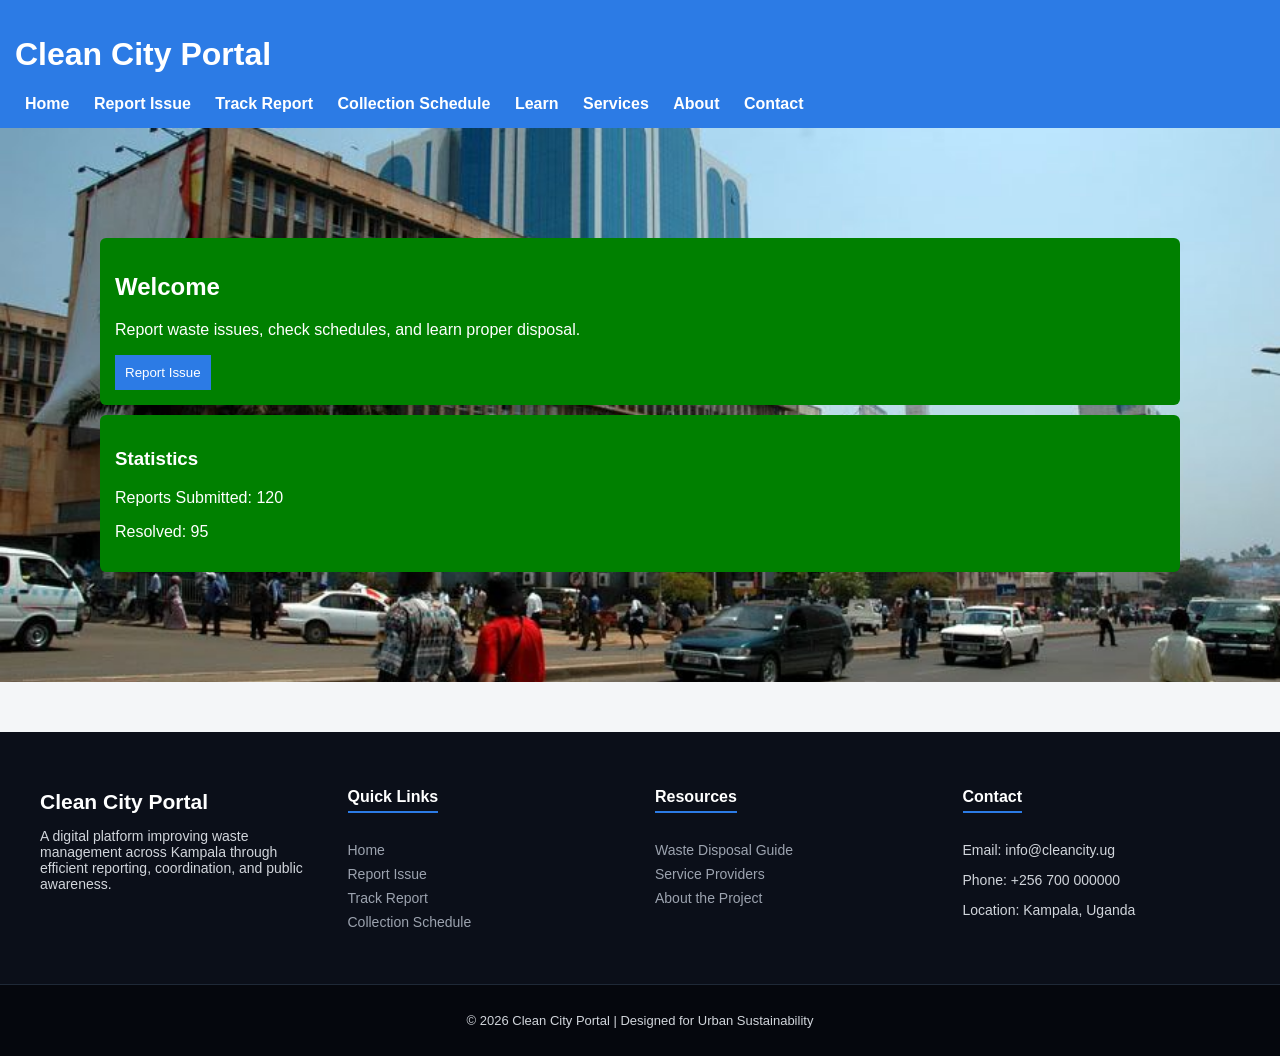
<file: index.html>
<!DOCTYPE html>
<html>
<head>
    <meta charset="UTF-8">
  <title>Home - Clean City Portal</title>
  <link rel="stylesheet" href="styles.css">
</head>
<body>
<header>
  <h1>Clean City Portal</h1>
  <nav>
    <a href="index.html">Home</a>
    <a href="report.html">Report Issue</a>
    <a href="track.html">Track Report</a>
    <a href="schedule.html">Collection Schedule</a>
    <a href="learn.html">Learn</a>
    <a href="services.html">Services</a>
    <a href="about.html">About</a>
    <a href="contact.html">Contact</a>
  </nav>
</header>
<div class="container">
  <div class="card">
    <h2>Welcome</h2>
    <p>Report waste issues, check schedules, and learn proper disposal.</p>
    <button onclick="location.href='report.html'">Report Issue</button>
  </div>
  <div class="card">
    <h3>Statistics</h3>
    <p>Reports Submitted: 120</p>
    <p>Resolved: 95</p>
  </div>
</div>
<footer class="footer">
  <div class="footer-container">
    <div class="footer-section">
      <h2 class="footer-logo">Clean City Portal</h2>
      <p>
        A digital platform improving waste management across Kampala through 
        efficient reporting, coordination, and public awareness.
      </p>
    </div>
    <div class="footer-section">
      <h3>Quick Links</h3>
      <ul>
        <li><a href="index.html">Home</a></li>
        <li><a href="report.html">Report Issue</a></li>
        <li><a href="track.html">Track Report</a></li>
        <li><a href="schedule.html">Collection Schedule</a></li>
      </ul>
    </div>
    <div class="footer-section">
      <h3>Resources</h3>
      <ul>
        <li><a href="learn.html">Waste Disposal Guide</a></li>
        <li><a href="services.html">Service Providers</a></li>
        <li><a href="about.html">About the Project</a></li>
      </ul>
    </div>
    <div class="footer-section">
      <h3>Contact</h3>
      <p>Email: info@cleancity.ug</p>
      <p>Phone: +256 700 000000</p>
      <p>Location: Kampala, Uganda</p>
    </div>
  </div>
  <div class="footer-bottom">
    <p>© 2026 Clean City Portal | Designed for Urban Sustainability</p>
  </div>
</footer>
</body>
</html>
</file>
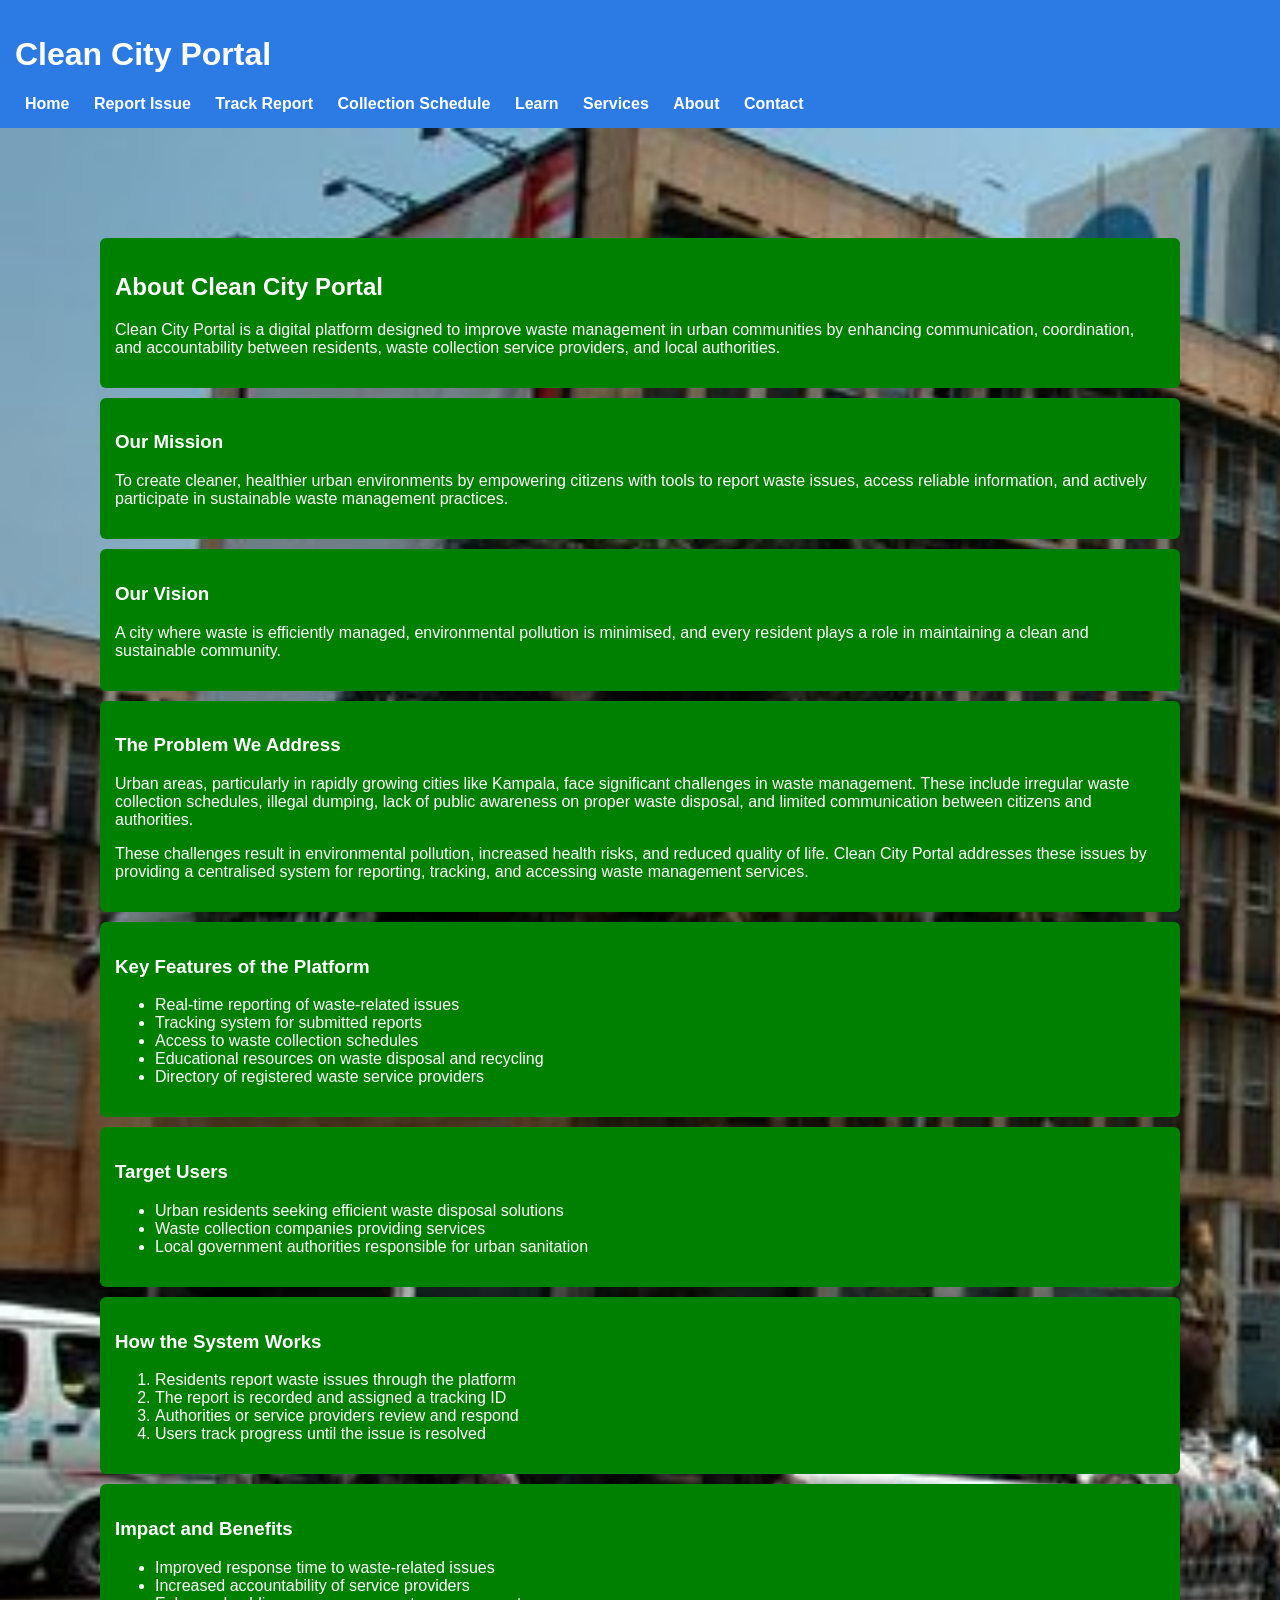
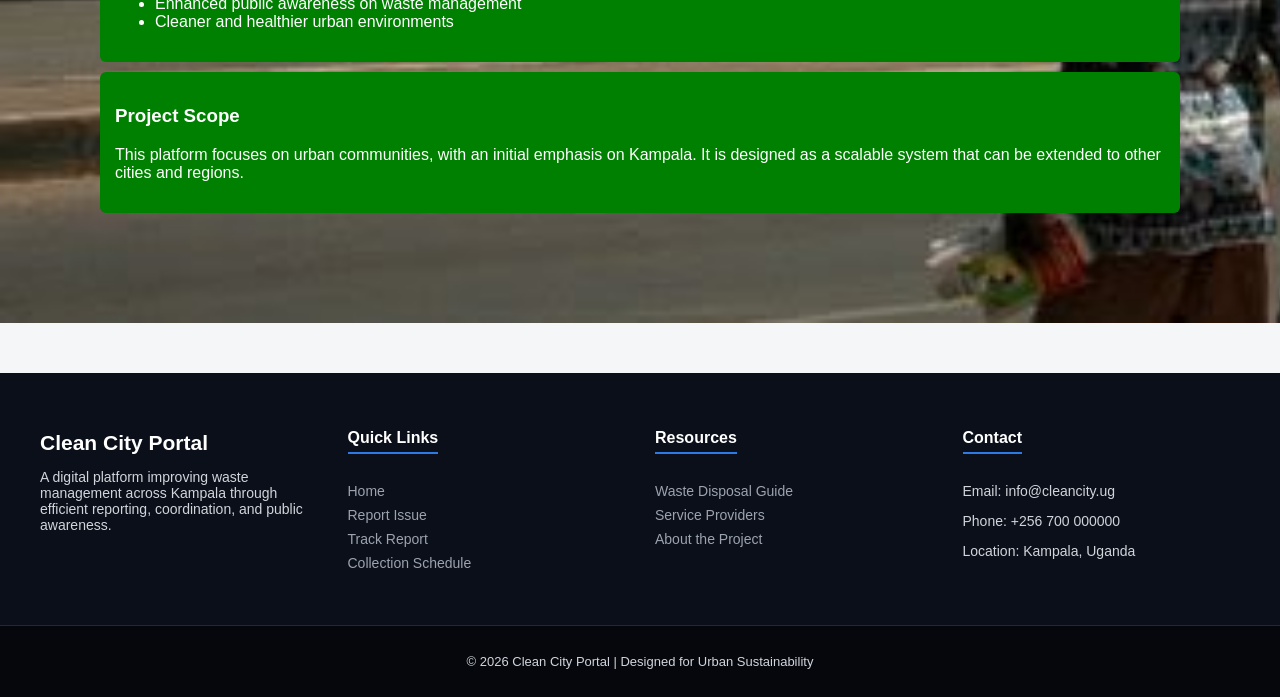
<file: about.html>
<!DOCTYPE html>
<html>
<head>
  <title>About</title>
  <link rel="stylesheet" href="styles.css">
</head>
<body>
<header>
  <h1>Clean City Portal</h1>
  <nav>
    <a href="index.html">Home</a>
    <a href="report.html">Report Issue</a>
    <a href="track.html">Track Report</a>
    <a href="schedule.html">Collection Schedule</a>
    <a href="learn.html">Learn</a>
    <a href="services.html">Services</a>
    <a href="about.html">About</a>
    <a href="contact.html">Contact</a>
  </nav>
</header>
<main class="container">

  <div class="card">
    <h2>About Clean City Portal</h2>
    <p>
      Clean City Portal is a digital platform designed to improve waste management 
      in urban communities by enhancing communication, coordination, and accountability 
      between residents, waste collection service providers, and local authorities.
    </p>
  </div>

  <div class="card">
    <h3>Our Mission</h3>
    <p>
      To create cleaner, healthier urban environments by empowering citizens with tools 
      to report waste issues, access reliable information, and actively participate in 
      sustainable waste management practices.
    </p>
  </div>

  <div class="card">
    <h3>Our Vision</h3>
    <p>
      A city where waste is efficiently managed, environmental pollution is minimised, 
      and every resident plays a role in maintaining a clean and sustainable community.
    </p>
  </div>

  <div class="card">
    <h3>The Problem We Address</h3>
    <p>
      Urban areas, particularly in rapidly growing cities like Kampala, face significant 
      challenges in waste management. These include irregular waste collection schedules, 
      illegal dumping, lack of public awareness on proper waste disposal, and limited 
      communication between citizens and authorities.
    </p>
    <p>
      These challenges result in environmental pollution, increased health risks, and 
      reduced quality of life. Clean City Portal addresses these issues by providing a 
      centralised system for reporting, tracking, and accessing waste management services.
    </p>
  </div>

  <div class="card">
    <h3>Key Features of the Platform</h3>
    <ul>
      <li>Real-time reporting of waste-related issues</li>
      <li>Tracking system for submitted reports</li>
      <li>Access to waste collection schedules</li>
      <li>Educational resources on waste disposal and recycling</li>
      <li>Directory of registered waste service providers</li>
    </ul>
  </div>

  <div class="card">
    <h3>Target Users</h3>
    <ul>
      <li>Urban residents seeking efficient waste disposal solutions</li>
      <li>Waste collection companies providing services</li>
      <li>Local government authorities responsible for urban sanitation</li>
    </ul>
  </div>

  <div class="card">
    <h3>How the System Works</h3>
    <ol>
      <li>Residents report waste issues through the platform</li>
      <li>The report is recorded and assigned a tracking ID</li>
      <li>Authorities or service providers review and respond</li>
      <li>Users track progress until the issue is resolved</li>
    </ol>
  </div>

  <div class="card">
    <h3>Impact and Benefits</h3>
    <ul>
      <li>Improved response time to waste-related issues</li>
      <li>Increased accountability of service providers</li>
      <li>Enhanced public awareness on waste management</li>
      <li>Cleaner and healthier urban environments</li>
    </ul>
  </div>

  <div class="card">
    <h3>Project Scope</h3>
    <p>
      This platform focuses on urban communities, with an initial emphasis on Kampala. 
      It is designed as a scalable system that can be extended to other cities and regions.
    </p>
  </div>

</main>
<footer class="footer">
  <div class="footer-container">
    <div class="footer-section">
      <h2 class="footer-logo">Clean City Portal</h2>
      <p>
        A digital platform improving waste management across Kampala through 
        efficient reporting, coordination, and public awareness.
      </p>
    </div>
    <div class="footer-section">
      <h3>Quick Links</h3>
      <ul>
        <li><a href="index.html">Home</a></li>
        <li><a href="report.html">Report Issue</a></li>
        <li><a href="track.html">Track Report</a></li>
        <li><a href="schedule.html">Collection Schedule</a></li>
      </ul>
    </div>
    <div class="footer-section">
      <h3>Resources</h3>
      <ul>
        <li><a href="learn.html">Waste Disposal Guide</a></li>
        <li><a href="services.html">Service Providers</a></li>
        <li><a href="about.html">About the Project</a></li>
      </ul>
    </div>
    <div class="footer-section">
      <h3>Contact</h3>
      <p>Email: info@cleancity.ug</p>
      <p>Phone: +256 700 000000</p>
      <p>Location: Kampala, Uganda</p>
    </div>
  </div>
  <div class="footer-bottom">
    <p>© 2026 Clean City Portal | Designed for Urban Sustainability</p>
  </div>
</footer>
</body>
</html>
</file>
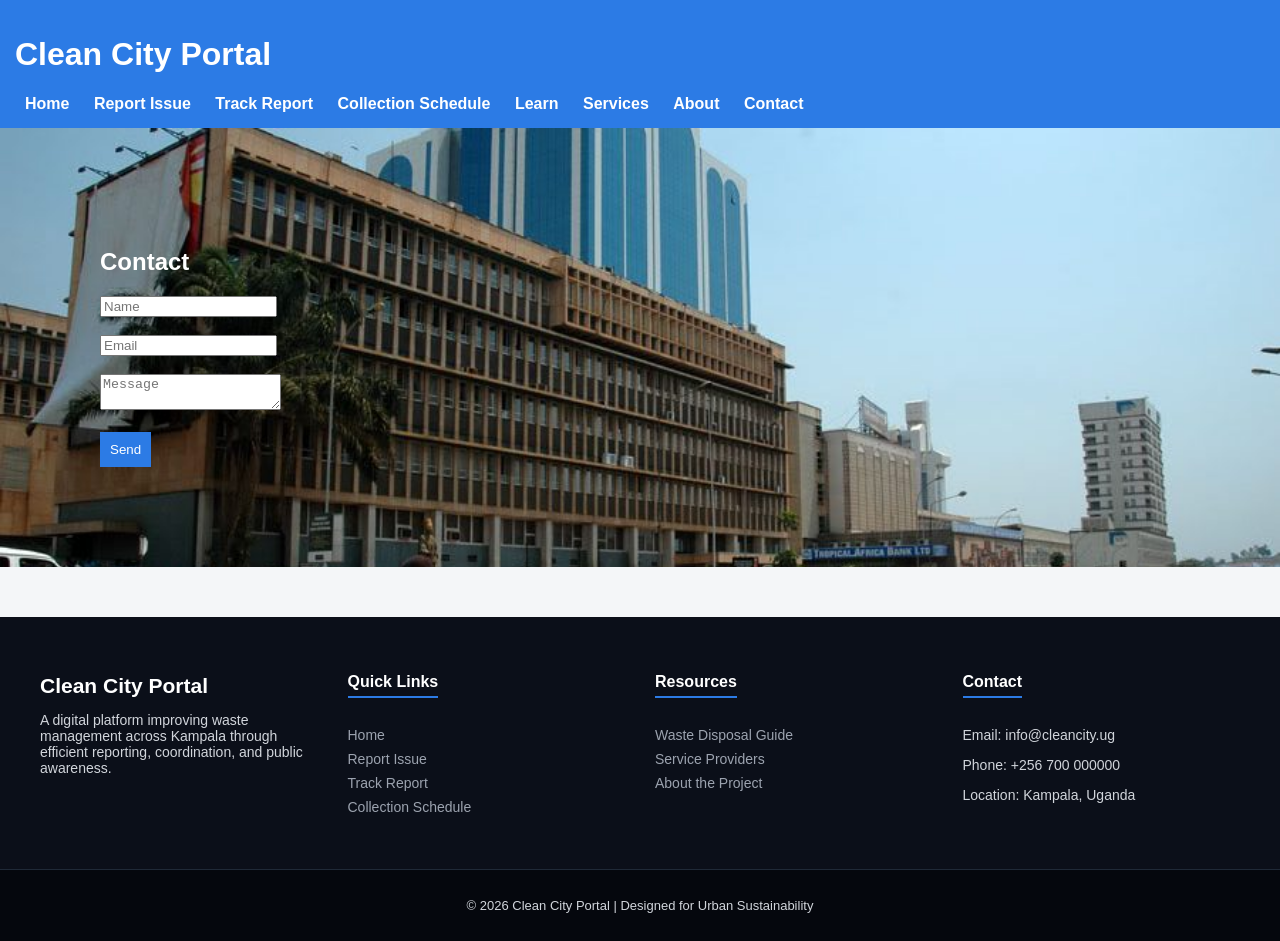
<file: contact.html>
<!DOCTYPE html>
<html>
<head>
  <title>Contact</title>
  <link rel="stylesheet" href="styles.css">
</head>
<body>
<header>
  <h1>Clean City Portal</h1>
  <nav>
    <a href="index.html">Home</a>
    <a href="report.html">Report Issue</a>
    <a href="track.html">Track Report</a>
    <a href="schedule.html">Collection Schedule</a>
    <a href="learn.html">Learn</a>
    <a href="services.html">Services</a>
    <a href="about.html">About</a>
    <a href="contact.html">Contact</a>
  </nav>
</header>
<div class="container">
  <h2>Contact</h2>
  <form>
    <input type="text" placeholder="Name"><br><br>
    <input type="email" placeholder="Email"><br><br>
    <textarea placeholder="Message"></textarea><br><br>
    <button>Send</button>
  </form>
</div>
<footer class="footer">
  <div class="footer-container">
    <div class="footer-section">
      <h2 class="footer-logo">Clean City Portal</h2>
      <p>
        A digital platform improving waste management across Kampala through 
        efficient reporting, coordination, and public awareness.
      </p>
    </div>
    <div class="footer-section">
      <h3>Quick Links</h3>
      <ul>
        <li><a href="index.html">Home</a></li>
        <li><a href="report.html">Report Issue</a></li>
        <li><a href="track.html">Track Report</a></li>
        <li><a href="schedule.html">Collection Schedule</a></li>
      </ul>
    </div>
    <div class="footer-section">
      <h3>Resources</h3>
      <ul>
        <li><a href="learn.html">Waste Disposal Guide</a></li>
        <li><a href="services.html">Service Providers</a></li>
        <li><a href="about.html">About the Project</a></li>
      </ul>
    </div>
    <div class="footer-section">
      <h3>Contact</h3>
      <p>Email: info@cleancity.ug</p>
      <p>Phone: +256 700 000000</p>
      <p>Location: Kampala, Uganda</p>
    </div>
  </div>
  <div class="footer-bottom">
    <p>© 2026 Clean City Portal | Designed for Urban Sustainability</p>
  </div>
</footer>
</body>
</html>
</file>
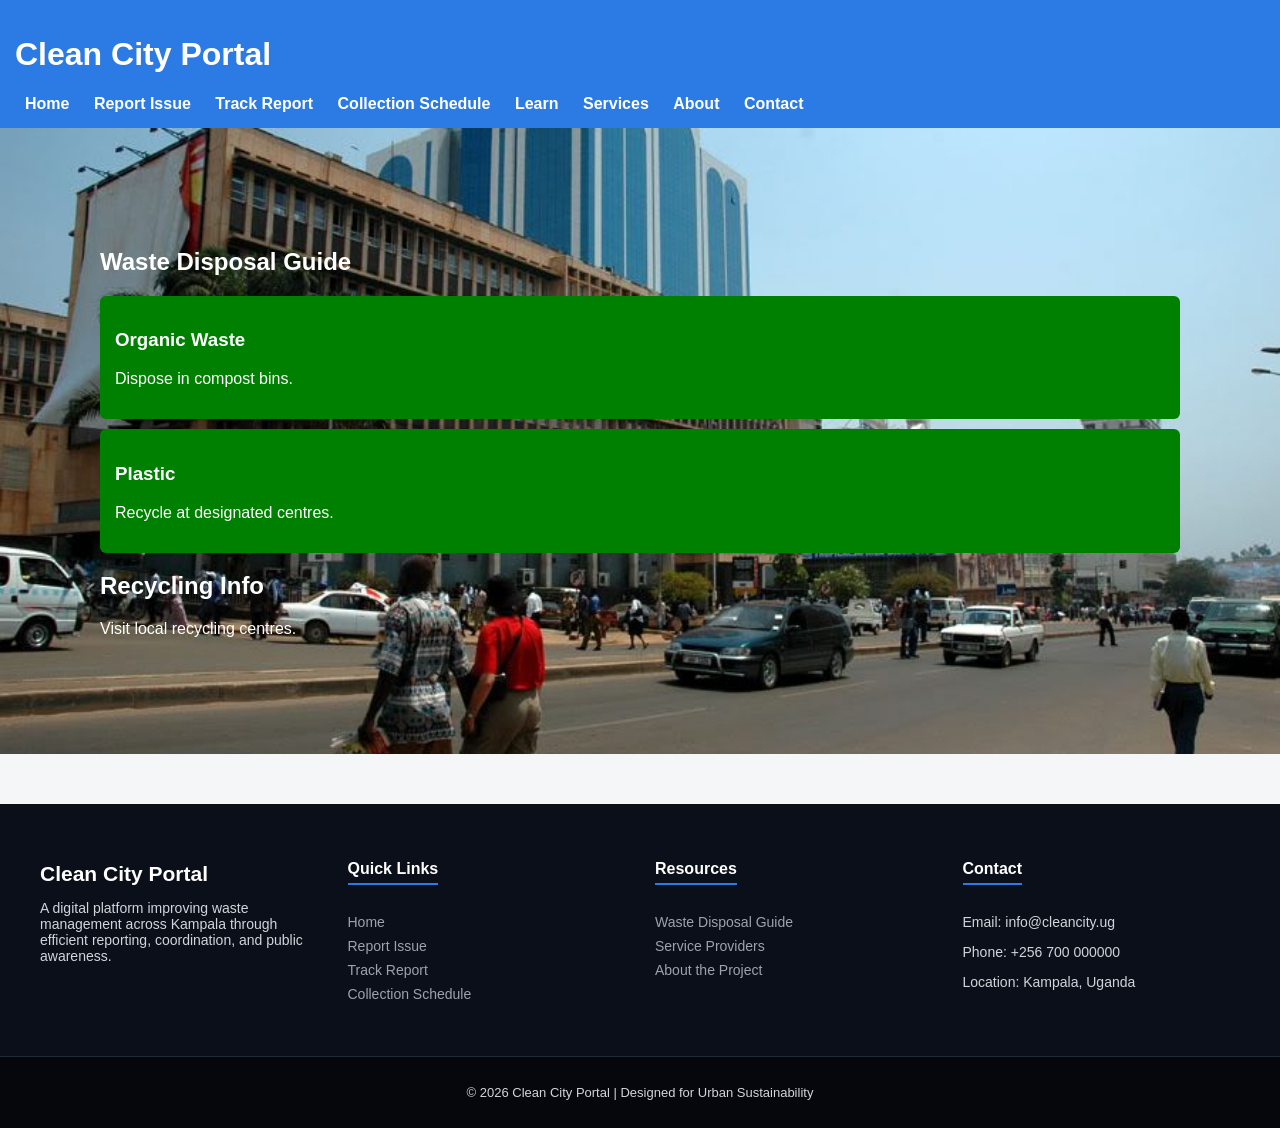
<file: learn.html>
<html>
<head>
  <title>Learn</title>
  <link rel="stylesheet" href="styles.css">
</head>
<body>
<header>
  <h1>Clean City Portal</h1>
  <nav>
    <a href="index.html">Home</a>
    <a href="report.html">Report Issue</a>
    <a href="track.html">Track Report</a>
    <a href="schedule.html">Collection Schedule</a>
    <a href="learn.html">Learn</a>
    <a href="services.html">Services</a>
    <a href="about.html">About</a>
    <a href="contact.html">Contact</a>
  </nav>
</header>
<div class="container">
  <h2>Waste Disposal Guide</h2>
  <div class="card">
    <h3>Organic Waste</h3>
    <p>Dispose in compost bins.</p>
  </div>
  <div class="card">
    <h3>Plastic</h3>
    <p>Recycle at designated centres.</p>
  </div>
  <h2>Recycling Info</h2>
  <p>Visit local recycling centres.</p>
</div>
<footer class="footer">
  <div class="footer-container">
    <div class="footer-section">
      <h2 class="footer-logo">Clean City Portal</h2>
      <p>
        A digital platform improving waste management across Kampala through 
        efficient reporting, coordination, and public awareness.
      </p>
    </div>
    <div class="footer-section">
      <h3>Quick Links</h3>
      <ul>
        <li><a href="index.html">Home</a></li>
        <li><a href="report.html">Report Issue</a></li>
        <li><a href="track.html">Track Report</a></li>
        <li><a href="schedule.html">Collection Schedule</a></li>
      </ul>
    </div>
    <div class="footer-section">
      <h3>Resources</h3>
      <ul>
        <li><a href="learn.html">Waste Disposal Guide</a></li>
        <li><a href="services.html">Service Providers</a></li>
        <li><a href="about.html">About the Project</a></li>
      </ul>
    </div>
    <div class="footer-section">
      <h3>Contact</h3>
      <p>Email: info@cleancity.ug</p>
      <p>Phone: +256 700 000000</p>
      <p>Location: Kampala, Uganda</p>
    </div>
  </div>
  <div class="footer-bottom">
    <p>© 2026 Clean City Portal | Designed for Urban Sustainability</p>
  </div>
</footer>
</body>
</html>
</file>
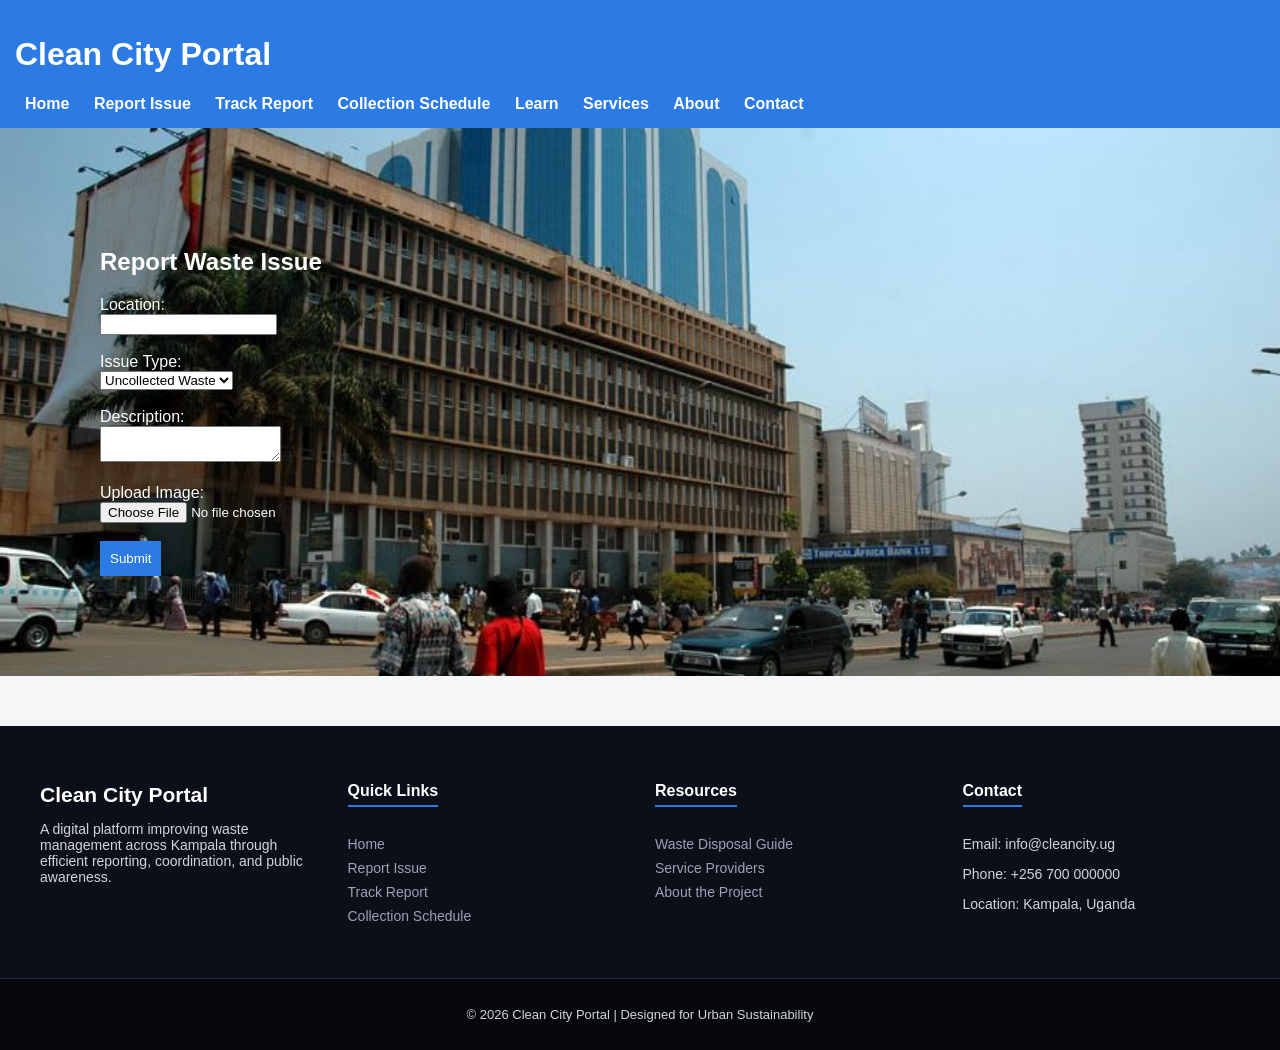
<file: report.html>
<!DOCTYPE html>
<html>
<head>
  <title>Report Issue</title>
  <link rel="stylesheet" href="styles.css">
</head>
<body>
<header>
  <h1>Clean City Portal</h1>
  <nav>
    <a href="index.html">Home</a>
    <a href="report.html">Report Issue</a>
    <a href="track.html">Track Report</a>
    <a href="schedule.html">Collection Schedule</a>
    <a href="learn.html">Learn</a>
    <a href="services.html">Services</a>
    <a href="about.html">About</a>
    <a href="contact.html">Contact</a>
  </nav>
</header>
<div class="container">
  <h2>Report Waste Issue</h2>
  <form>
    <label>Location:</label><br>
    <input type="text"><br><br>
    <label>Issue Type:</label><br>
    <select>
      <option>Uncollected Waste</option>
      <option>Illegal Dumping</option>
    </select><br><br>
    <label>Description:</label><br>
    <textarea></textarea><br><br>
    <label>Upload Image:</label><br>
    <input type="file"><br><br>
    <button type="submit">Submit</button>
  </form>
</div>
<footer class="footer">
  <div class="footer-container">
    <div class="footer-section">
      <h2 class="footer-logo">Clean City Portal</h2>
      <p>
        A digital platform improving waste management across Kampala through 
        efficient reporting, coordination, and public awareness.
      </p>
    </div>
    <div class="footer-section">
      <h3>Quick Links</h3>
      <ul>
        <li><a href="index.html">Home</a></li>
        <li><a href="report.html">Report Issue</a></li>
        <li><a href="track.html">Track Report</a></li>
        <li><a href="schedule.html">Collection Schedule</a></li>
      </ul>
    </div>
    <div class="footer-section">
      <h3>Resources</h3>
      <ul>
        <li><a href="learn.html">Waste Disposal Guide</a></li>
        <li><a href="services.html">Service Providers</a></li>
        <li><a href="about.html">About the Project</a></li>
      </ul>
    </div>
    <div class="footer-section">
      <h3>Contact</h3>
      <p>Email: info@cleancity.ug</p>
      <p>Phone: +256 700 000000</p>
      <p>Location: Kampala, Uganda</p>
    </div>
  </div>
  <div class="footer-bottom">
    <p>© 2026 Clean City Portal | Designed for Urban Sustainability</p>
  </div>
</footer>
</body>
</html>
</file>
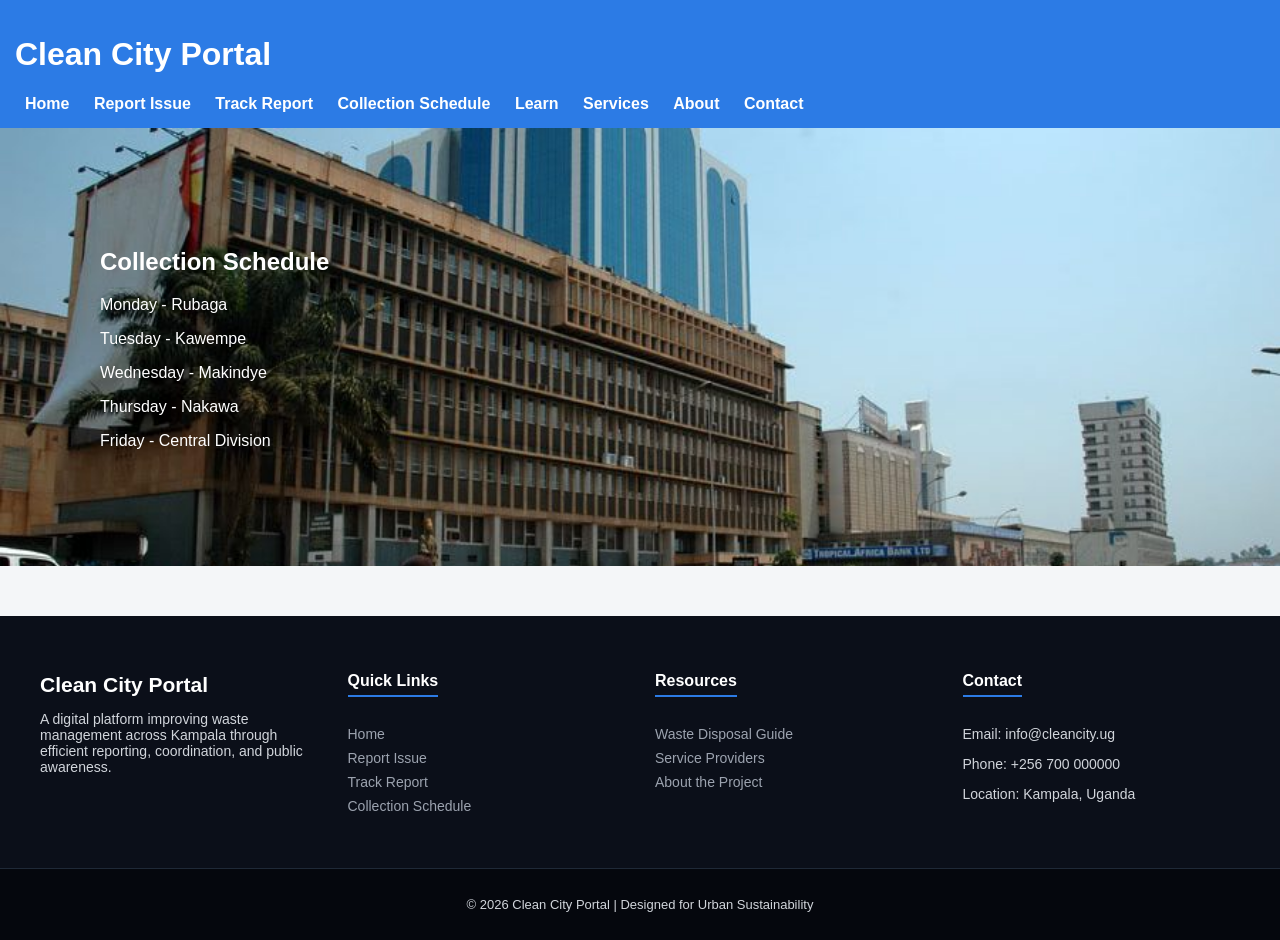
<file: schedule.html>
<html>
<head>
  <title>Collection Schedule</title>
  <link rel="stylesheet" href="styles.css">
</head>
<body>
<header>
  <h1>Clean City Portal</h1>
  <nav>
    <a href="index.html">Home</a>
    <a href="report.html">Report Issue</a>
    <a href="track.html">Track Report</a>
    <a href="schedule.html">Collection Schedule</a>
    <a href="learn.html">Learn</a>
    <a href="services.html">Services</a>
    <a href="about.html">About</a>
    <a href="contact.html">Contact</a>
  </nav>
</header>
<div class="container">
  <h2>Collection Schedule</h2>
  <p>Monday - Rubaga</p>
  <p>Tuesday - Kawempe</p>
  <p>Wednesday - Makindye</p>
  <p>Thursday - Nakawa</p>
  <p>Friday - Central Division</p>
</div>
<footer class="footer">
  <div class="footer-container">
    <div class="footer-section">
      <h2 class="footer-logo">Clean City Portal</h2>
      <p>
        A digital platform improving waste management across Kampala through 
        efficient reporting, coordination, and public awareness.
      </p>
    </div>
    <div class="footer-section">
      <h3>Quick Links</h3>
      <ul>
        <li><a href="index.html">Home</a></li>
        <li><a href="report.html">Report Issue</a></li>
        <li><a href="track.html">Track Report</a></li>
        <li><a href="schedule.html">Collection Schedule</a></li>
      </ul>
    </div>
    <div class="footer-section">
      <h3>Resources</h3>
      <ul>
        <li><a href="learn.html">Waste Disposal Guide</a></li>
        <li><a href="services.html">Service Providers</a></li>
        <li><a href="about.html">About the Project</a></li>
      </ul>
    </div>
    <div class="footer-section">
      <h3>Contact</h3>
      <p>Email: info@cleancity.ug</p>
      <p>Phone: +256 700 000000</p>
      <p>Location: Kampala, Uganda</p>
    </div>
  </div>
  <div class="footer-bottom">
    <p>© 2026 Clean City Portal | Designed for Urban Sustainability</p>
  </div>
</footer>
</body>
</html>
</file>
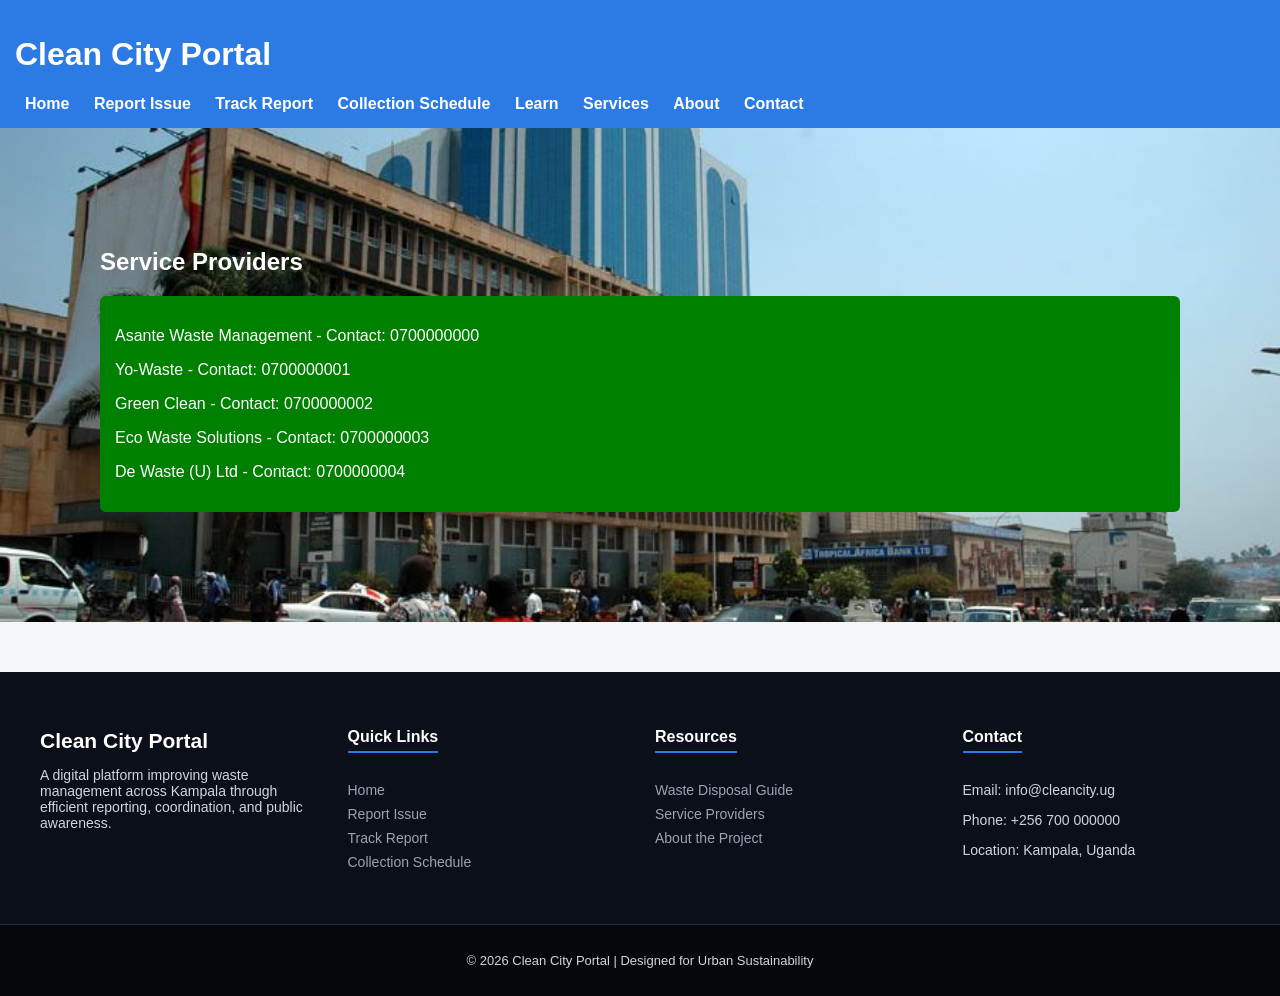
<file: services.html>
<html>
<head>
  <title>Services</title>
  <link rel="stylesheet" href="styles.css">
</head>
<body>
<header>
  <h1>Clean City Portal</h1>
  <nav>
    <a href="index.html">Home</a>
    <a href="report.html">Report Issue</a>
    <a href="track.html">Track Report</a>
    <a href="schedule.html">Collection Schedule</a>
    <a href="learn.html">Learn</a>
    <a href="services.html">Services</a>
    <a href="about.html">About</a>
    <a href="contact.html">Contact</a>
  </nav>
</header>
<div class="container">
  <h2>Service Providers</h2>
  <div class="card">
    <p>Asante Waste Management - Contact: 0700000000</p>
    <p>Yo-Waste - Contact: 0700000001</p>
    <p>Green Clean - Contact: 0700000002</p>
    <p>Eco Waste Solutions - Contact: 0700000003</p>
    <p>De Waste (U) Ltd - Contact: 0700000004</p>
  </div>
</div>
<footer class="footer">
  <div class="footer-container">
    <div class="footer-section">
      <h2 class="footer-logo">Clean City Portal</h2>
      <p>
        A digital platform improving waste management across Kampala through 
        efficient reporting, coordination, and public awareness.
      </p>
    </div>
    <div class="footer-section">
      <h3>Quick Links</h3>
      <ul>
        <li><a href="index.html">Home</a></li>
        <li><a href="report.html">Report Issue</a></li>
        <li><a href="track.html">Track Report</a></li>
        <li><a href="schedule.html">Collection Schedule</a></li>
      </ul>
    </div>
    <div class="footer-section">
      <h3>Resources</h3>
      <ul>
        <li><a href="learn.html">Waste Disposal Guide</a></li>
        <li><a href="services.html">Service Providers</a></li>
        <li><a href="about.html">About the Project</a></li>
      </ul>
    </div>
    <div class="footer-section">
      <h3>Contact</h3>
      <p>Email: info@cleancity.ug</p>
      <p>Phone: +256 700 000000</p>
      <p>Location: Kampala, Uganda</p>
    </div>
  </div>
  <div class="footer-bottom">
    <p>© 2026 Clean City Portal | Designed for Urban Sustainability</p>
  </div>
</footer>
</body>
</html>
</file>
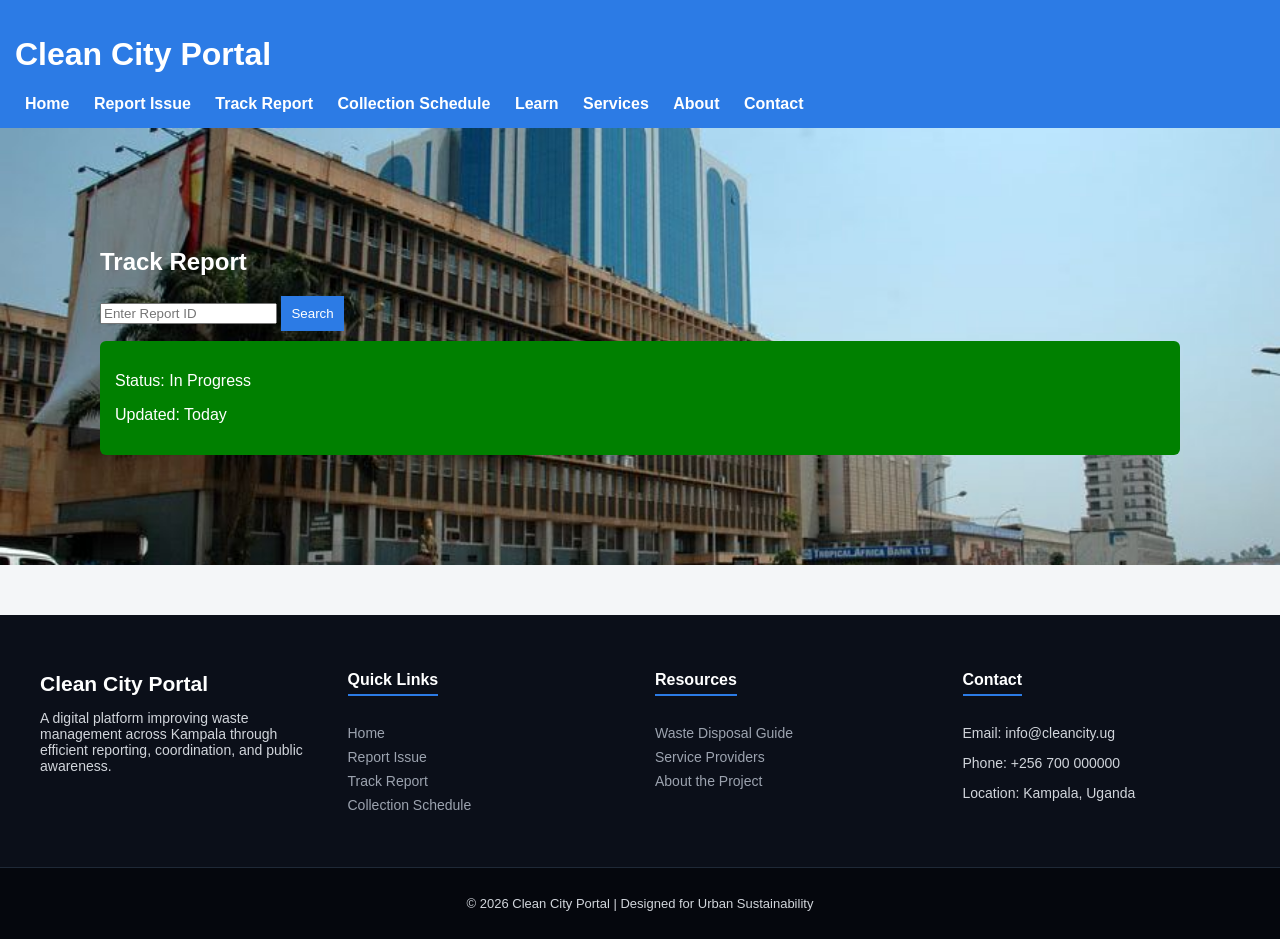
<file: track.html>
<html>
<head>
  <title>Track Report</title>
  <link rel="stylesheet" href="styles.css">
</head>
<body>
<header>
  <h1>Clean City Portal</h1>
  <nav>
    <a href="index.html">Home</a>
    <a href="report.html">Report Issue</a>
    <a href="track.html">Track Report</a>
    <a href="schedule.html">Collection Schedule</a>
    <a href="learn.html">Learn</a>
    <a href="services.html">Services</a>
    <a href="about.html">About</a>
    <a href="contact.html">Contact</a>
  </nav>
</header>
<div class="container">
  <h2>Track Report</h2>
  <input type="text" placeholder="Enter Report ID">
  <button>Search</button>
  <div class="card">
    <p>Status: In Progress</p>
    <p>Updated: Today</p>
  </div>
</div>
<footer class="footer">
  <div class="footer-container">
    <div class="footer-section">
      <h2 class="footer-logo">Clean City Portal</h2>
      <p>
        A digital platform improving waste management across Kampala through 
        efficient reporting, coordination, and public awareness.
      </p>
    </div>
    <div class="footer-section">
      <h3>Quick Links</h3>
      <ul>
        <li><a href="index.html">Home</a></li>
        <li><a href="report.html">Report Issue</a></li>
        <li><a href="track.html">Track Report</a></li>
        <li><a href="schedule.html">Collection Schedule</a></li>
      </ul>
    </div>
    <div class="footer-section">
      <h3>Resources</h3>
      <ul>
        <li><a href="learn.html">Waste Disposal Guide</a></li>
        <li><a href="services.html">Service Providers</a></li>
        <li><a href="about.html">About the Project</a></li>
      </ul>
    </div>
    <div class="footer-section">
      <h3>Contact</h3>
      <p>Email: info@cleancity.ug</p>
      <p>Phone: +256 700 000000</p>
      <p>Location: Kampala, Uganda</p>
    </div>
  </div>
  <div class="footer-bottom">
    <p>© 2026 Clean City Portal | Designed for Urban Sustainability</p>
  </div>
</footer>
</body>
</html>
</file>
<file: styles.css>
body {
    font-family: Arial, sans-serif;
    margin: 0;
    background: #f4f6f8;
}
header {
    background: #2c7be5;
    color: white;
    padding: 15px;
}
nav a {
    color: white;
    margin: 0 10px;
    text-decoration: none;
    font-weight: bold;
}
nav a:hover { text-decoration: underline; }
.container {
    background-image: url("kampala.jpg");
    background-size: cover;
    padding: 100px;
    font-family: sans-serif;
    color: white;
}
.card {
    background: green;
    padding: 15px;
    margin: 10px 0;
    border-radius: 6px;
}
button {
    background: #2c7be5;
    color: white;
    border: none;
    padding: 10px;
    cursor: pointer;
}
.footer {
    background: #0b0f19;
    color: #d1d5db;
    margin-top: 50px;
    font-size: 14px;
}

/* Layout grid */
.footer-container {
    max-width: 1200px;
    margin: auto;
    padding: 40px 20px;
    display: grid;
    grid-template-columns: repeat(auto-fit, minmax(220px, 1fr));
    gap: 30px;
}

/* Section titles */
.footer-section h3 {
    color: #ffffff;
    margin-bottom: 15px;
    font-size: 16px;
    border-bottom: 2px solid #2c7be5;
    display: inline-block;
    padding-bottom: 5px;
}

/* Logo */
.footer-logo {
    color: #ffffff;
    margin-bottom: 10px;
}

/* Lists */
.footer-section ul {
    list-style: none;
    padding: 0;
}

.footer-section ul li {
    margin-bottom: 8px;
}

/* Links */
.footer a {
    color: #9ca3af;
    text-decoration: none;
    transition: 0.3s ease;
}

.footer a:hover {
    color: #2c7be5;
    padding-left: 4px;
}

/* Bottom bar */
.footer-bottom {
    text-align: center;
    padding: 15px;
    background: #05070d;
    border-top: 1px solid #1f2937;
    font-size: 13px;
}
</file>
